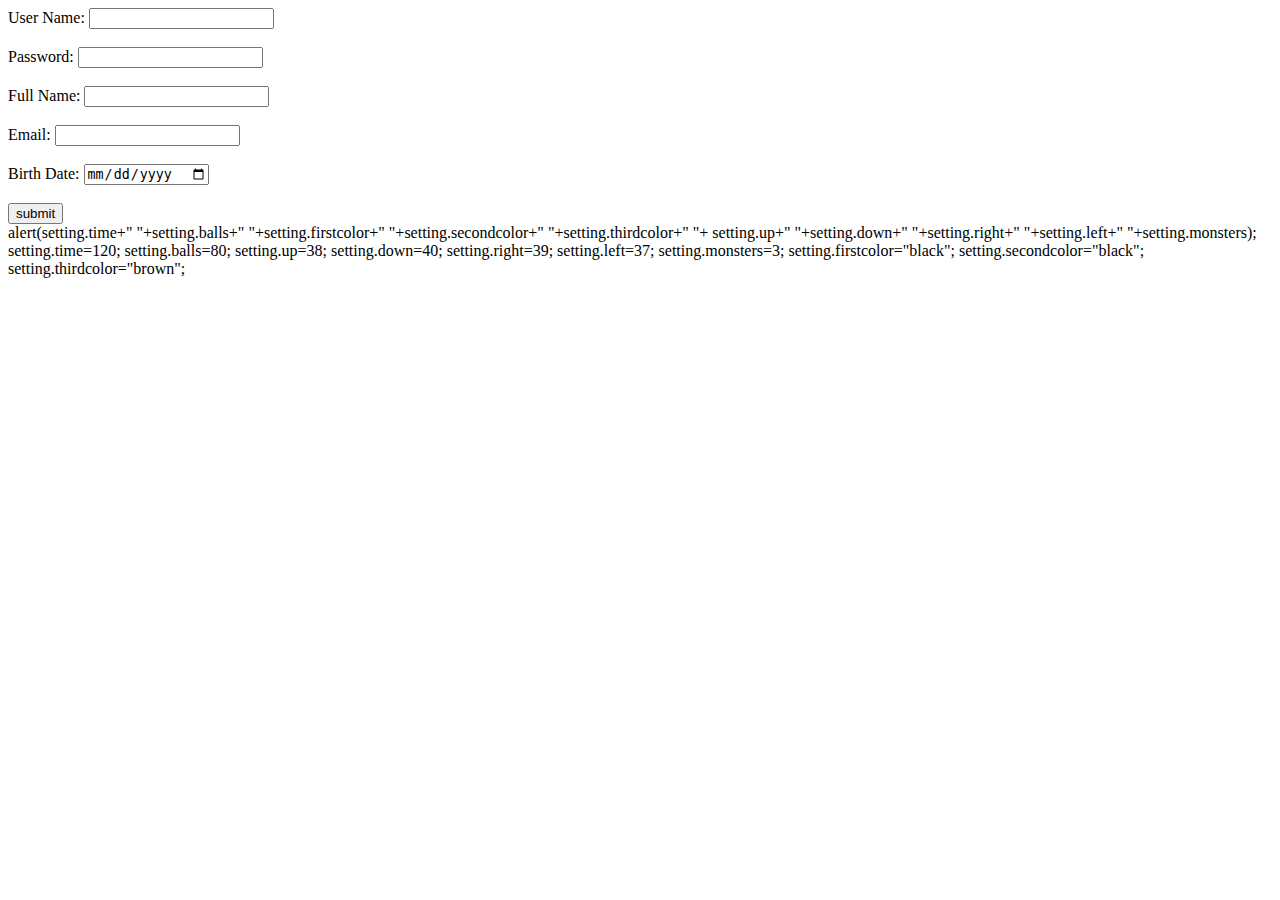
<file: checker.html>
<!DOCTYPE html>
<html lang="en">
<script src="./jquery-3.4.1.slim.min.js"></script>
<script src="https://jqueryvalidation.org/files/lib/jquery-1.11.1.js"></script>
<head>
    <meta charset="UTF-8">
    <title>Title</title>
</head>
<body>
<div id="register">
    <form id="regForm" name="regForm" method="get" action="" >
        <label for="user">User Name:</label>
        <input type="text" id="user" name="user"><br><br>
        <label for="pass">Password:</label>
        <input type="text" id="pass" name="pass"><br><br>
        <label for="name">Full Name:</label>
        <input type="text" id="name" name="name"><br><br>
        <label for="mail">Email:</label>
        <input type="text" id="mail" name="mail"><br><br>
        <label for="bday">Birth Date:</label>
        <input type="date" id="bday" name="bday"><br><br>
        <input  class ="submit" type="submit" value="submit">
    </form>
</div>
<script>
    $(document).ready(function() {
        alert("hello ron ");
        localStorage.setItem('p','p');
        $("form[name='regForm']").validate({
            // Specify validation rules
            rules: {
                // The key name on the left side is the name attribute
                // of an input field. Validation rules are defined
                // on the right side
                user: {
                    required:true,
                },
                name: {
                    required:true,
                    lettersOnly:true
                },
                mail: {
                    required: true,
                    // Specify that email should be validated
                    // by the built-in "email" rule
                    email: true,
                },
                pass: {
                    required: true,
                    minlength: 6,
                    number:true
                },
                bday:{
                    required:true
                }
            },
            // Specify validation error messages
            messages: {
                name: "Please enter your name",
                user: "Please enter a user name",
                pass: {
                    required: "Please provide a password",
                    minlength: "Your password must be at least 6 characters long"
                },
                mail: "Please enter a valid email address",
                bday:"Please enter a valid date "
            },

            // Make sure the form is submitted to the destination defined
            // in the "action" attribute of the form when valid
            submitHandler: function (form) {
                let user = document.getElementById("user");
                let pass = document.getElementById("pass");
                alert("you arrive to the submit handler");
                localStorage.setItem(user.value, pass.value);
                form.submit();
            }
        });

        $.validator.addMethod("BallsNumberConstarint",function(value){
            return(value<=90 && value>=50);
        });
        $.validator.addMethod("TimeConstratint",function(value){
            return(value>=60 );
        });
        $.validator.addMethod("MonstConstraint",function(value){
            return(value>=1 && value<=4 );
        });

    });
</script>

</body>
</html>
alert(setting.time+" "+setting.balls+" "+setting.firstcolor+" "+setting.secondcolor+" "+setting.thirdcolor+" "+
setting.up+" "+setting.down+" "+setting.right+" "+setting.left+" "+setting.monsters);
setting.time=120;
setting.balls=80;
setting.up=38;
setting.down=40;
setting.right=39;
setting.left=37;
setting.monsters=3;
setting.firstcolor="black";
setting.secondcolor="black";
setting.thirdcolor="brown";
</file>
